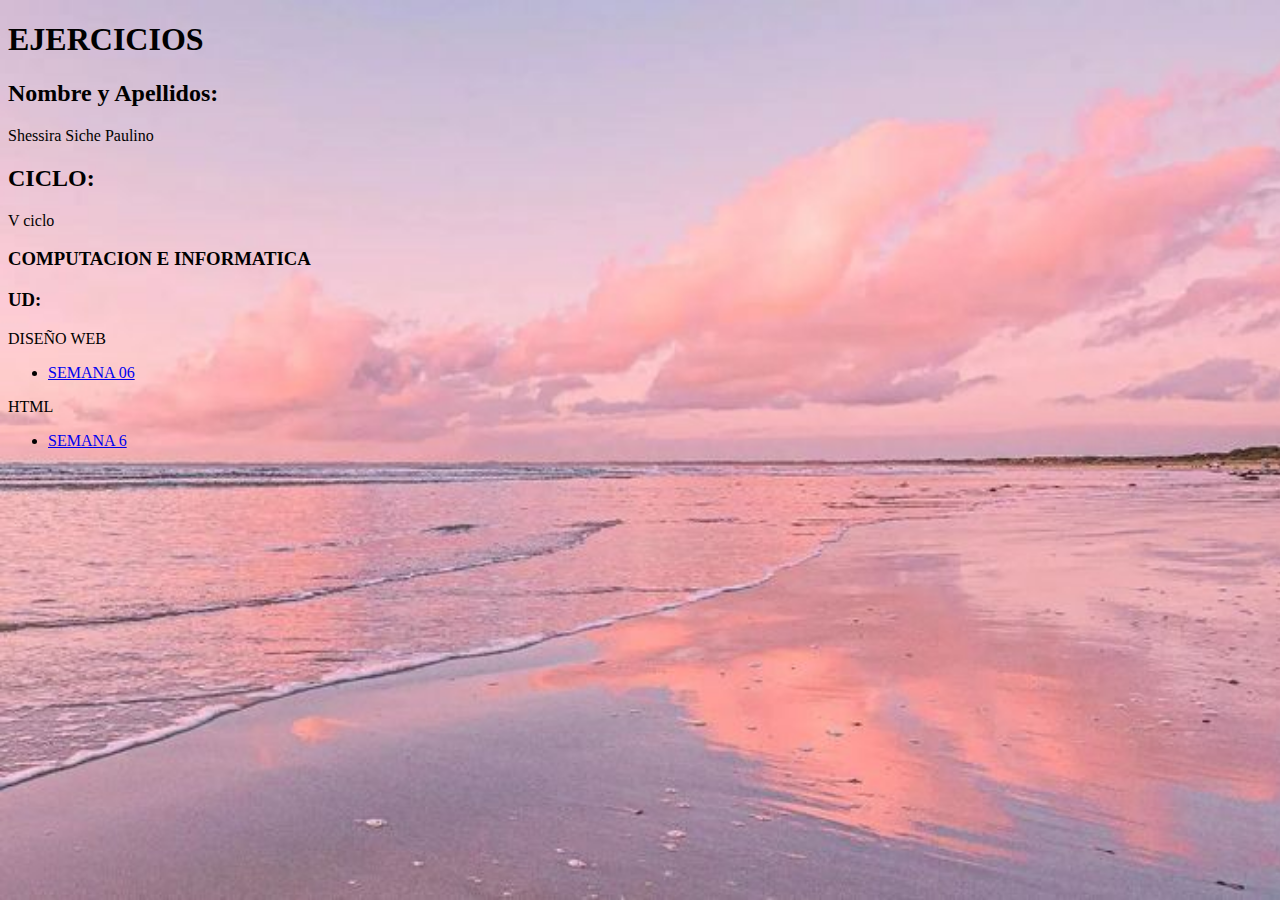
<file: index.html>
<!DOCTYPE html>
<html lang="es">
<head>
    <meta charset="UTF-8">
    <meta name="viewport" content="width=device-width, initial-scale=1.0">
    <link rel="stylesheet" href="estilos/index.css">
    <title>Tareas</title>
</head>
<body>

    <h1>EJERCICIOS</h1>
    <h2>Nombre y Apellidos:</h2>
    <p>Shessira Siche Paulino</p>
    <h2>CICLO:</h2> 
    <p>V ciclo</p>
    <h3>COMPUTACION E INFORMATICA</h3>
    <h3>UD:</h3> 
    <p>DISEÑO WEB</p>
    <ul>
        <li><a href= "elementos.html">SEMANA 06</a></li>
    </ul>
    <p>HTML</p>
    <ul>
        <li><a href= "tablas.html">SEMANA 6</a></li>
    </ul>
    
</body>
</html>
</file>
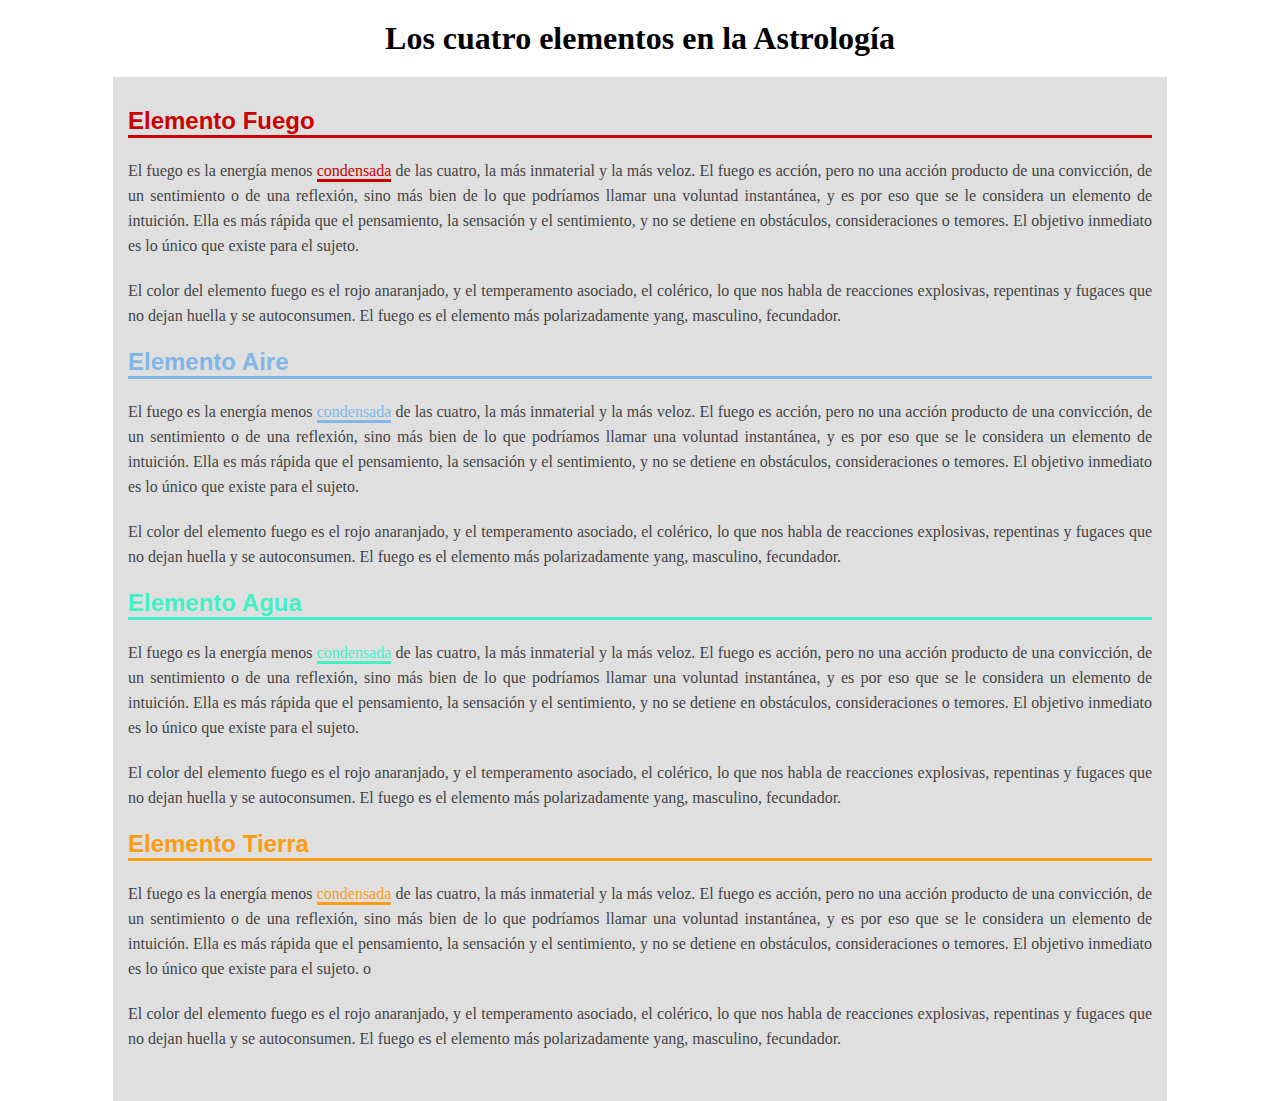
<file: elementos.html>
<!DOCTYPE html>
<html lang="es">
  <head>
    <meta charset="UTF-8" />
    <meta name="viewport" content="width=device-width, initial-scale=1.0" />
    <title>ELEMENTOS</title>
    <link rel="stylesheet" href="estilos/elementos.css" />
  </head>

  <body>
    <h1>Los cuatro elementos en la Astrología</h1>

    <section>
      <article>
        <h2 class="fuego">Elemento Fuego</h2>
        <p>
          El fuego es la energía menos <span class="fuego">condensada</span> de las cuatro, la más
          inmaterial y la más veloz. El fuego es acción, pero no una acción
          producto de una convicción, de un sentimiento o de una reflexión, sino
          más bien de lo que podríamos llamar una voluntad instantánea, y es por
          eso que se le considera un elemento de intuición. Ella es más rápida
          que el pensamiento, la sensación y el sentimiento, y no se detiene en
          obstáculos, consideraciones o temores. El objetivo inmediato es lo
          único que existe para el sujeto.
        </p>
        <p>
          El color del elemento fuego es el rojo anaranjado, y el temperamento
          asociado, el colérico, lo que nos habla de reacciones explosivas,
          repentinas y fugaces que no dejan huella y se autoconsumen. El fuego
          es el elemento más polarizadamente yang, masculino, fecundador.
        </p>
      </article>

      <h2 class="aire">Elemento Aire</h2>

      <article>
        <p>
          El fuego es la energía menos <span class="aire">condensada</span> de las cuatro, la más
          inmaterial y la más veloz. El fuego es acción, pero no una acción
          producto de una convicción, de un sentimiento o de una reflexión, sino
          más bien de lo que podríamos llamar una voluntad instantánea, y es por
          eso que se le considera un elemento de intuición. Ella es más rápida
          que el pensamiento, la sensación y el sentimiento, y no se detiene en
          obstáculos, consideraciones o temores. El objetivo inmediato es lo
          único que existe para el sujeto.
        </p>
        <p>
          El color del elemento fuego es el rojo anaranjado, y el temperamento
          asociado, el colérico, lo que nos habla de reacciones explosivas,
          repentinas y fugaces que no dejan huella y se autoconsumen. El fuego
          es el elemento más polarizadamente yang, masculino, fecundador.
        </p>
      </article>

      <h2 class="agua">Elemento Agua</h2>
      
      <article>
        <p>
          El fuego es la energía menos <span class="agua">condensada</span> de las cuatro, la más
          inmaterial y la más veloz. El fuego es acción, pero no una acción
          producto de una convicción, de un sentimiento o de una reflexión, sino
          más bien de lo que podríamos llamar una voluntad instantánea, y es por
          eso que se le considera un elemento de intuición. Ella es más rápida
          que el pensamiento, la sensación y el sentimiento, y no se detiene en
          obstáculos, consideraciones o temores. El objetivo inmediato es lo
          único que existe para el sujeto.
        </p>
        <p>
            El color del elemento fuego es el rojo anaranjado, y el temperamento
            asociado, el colérico, lo que nos habla de reacciones explosivas,
            repentinas y fugaces que no dejan huella y se autoconsumen. El fuego
            es el elemento más polarizadamente yang, masculino, fecundador.
        </p>
      </article>
    
      <h2 class="tierra">Elemento Tierra</h2>
      
      <article>
        <p>
          El fuego es la energía menos <span class="tierra">condensada</span> de las cuatro, la más
          inmaterial y la más veloz. El fuego es acción, pero no una acción
          producto de una convicción, de un sentimiento o de una reflexión, sino
          más bien de lo que podríamos llamar una voluntad instantánea, y es por
          eso que se le considera un elemento de intuición. Ella es más rápida
          que el pensamiento, la sensación y el sentimiento, y no se detiene en
          obstáculos, consideraciones o temores. El objetivo inmediato es lo
          único que existe para el sujeto. o
        </p>
        <p>
            El color del elemento fuego es el rojo anaranjado, y el temperamento
            asociado, el colérico, lo que nos habla de reacciones explosivas,
            repentinas y fugaces que no dejan huella y se autoconsumen. El fuego
            es el elemento más polarizadamente yang, masculino, fecundador.
          </p>
      </article>
    </section>
  </body>
  
</html>
</file>
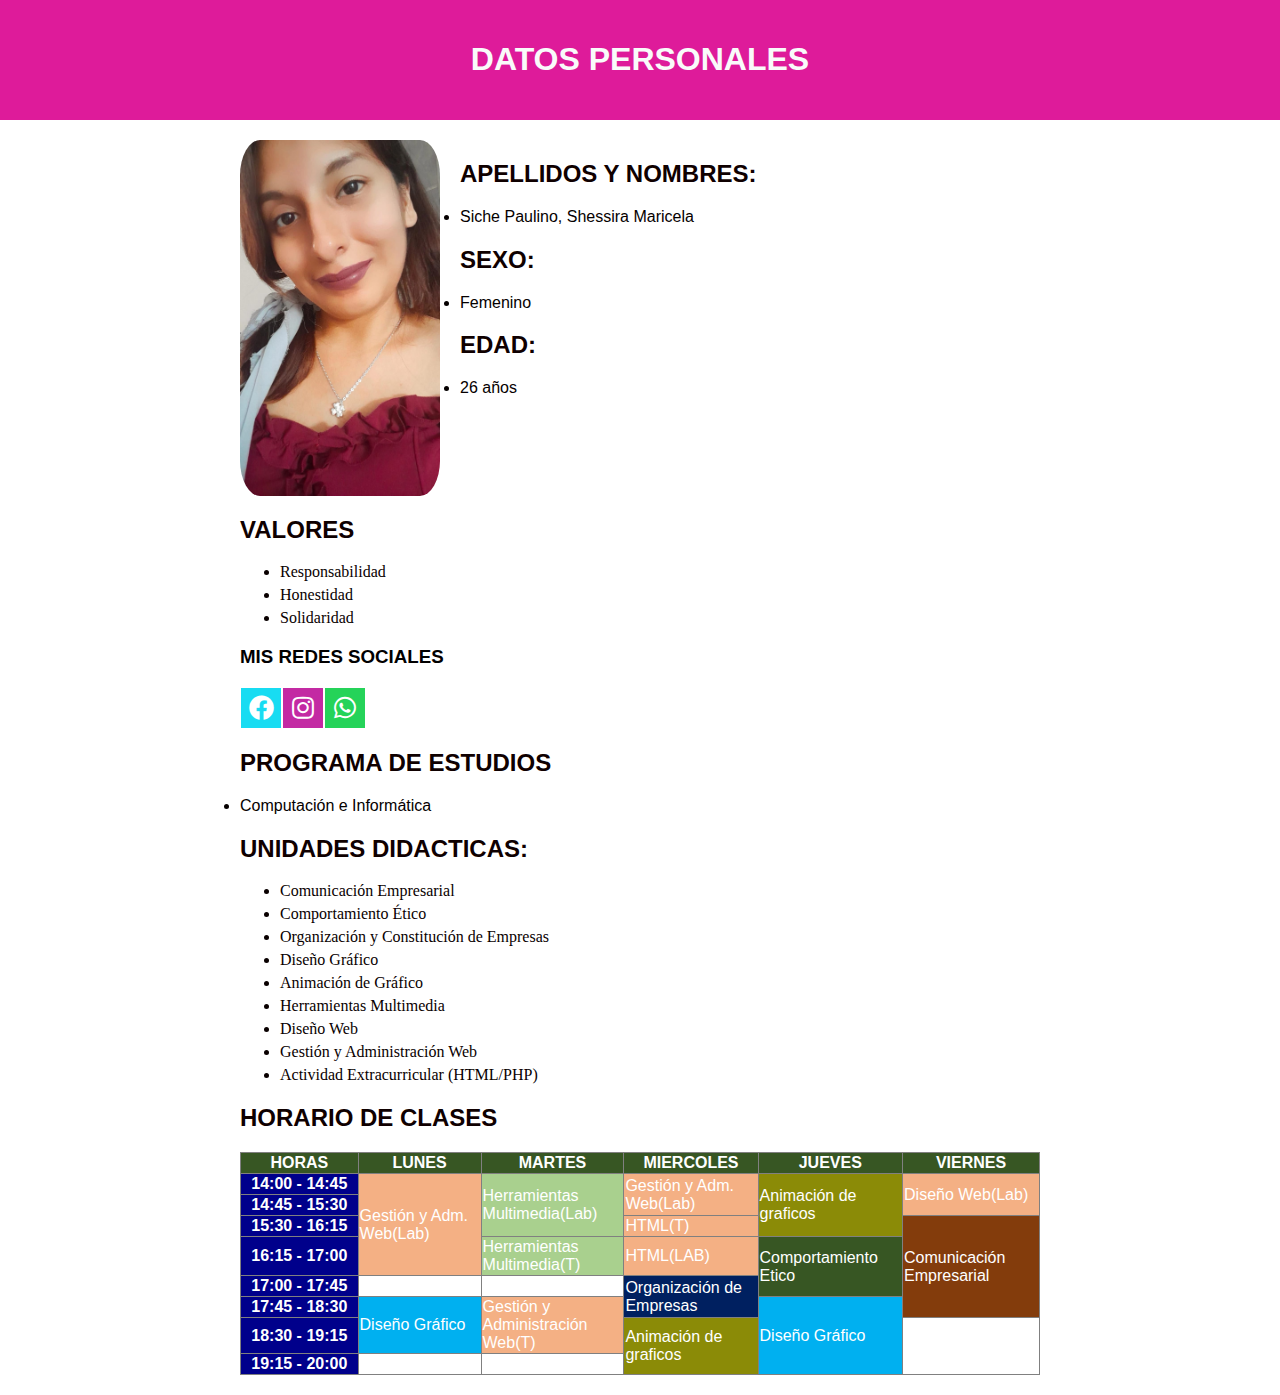
<file: tablas.html>
<!DOCTYPE html>
<html lang="es">
<head>
    <meta charset="UTF-8">
    <meta http-equiv="X-UA-Compatible" content="IE=edge">
    <meta name="viewport" content="width=device-width, initial-scale=1.0">
    <title>DATOS</title>
    <link rel="stylesheet" href="estilos/tablas.css">
    <link rel="stylesheet" href="https://use.fontawesome.com/releases/v5.15.4/css/all.css"/>
</head>
<body>
    <header>
        <h1>DATOS PERSONALES</h1>
    </header>
    <section>
       <div class="contenedor">

        <img src="../Imagenes/Imagen.png" alt="">
            
            <h2>APELLIDOS Y NOMBRES:</h2>
            <li>Siche Paulino, Shessira Maricela</li>
            
            <h2>SEXO:</h2>
            <li>Femenino</li>
            
            <h2>EDAD:</h2>
            <li>26 años</li>
       </div>
        <h2>VALORES</h2>
        <ul>
            <li>Responsabilidad</li>
            <li>Honestidad</li>
            <li>Solidaridad</li>
        </ul>
        <h3>MIS REDES SOCIALES</h3>
        <div class="redes">
            <a href="https://www.facebook.com/Shessira.siche" target="_blank"><i class="fab fa-facebook"></i></a>
            <a href="https://www.instagram.com/shessira.sp?igsh=MTVqYnUzczd6MnVibQ==" target="_blank"><i class="fab fa-instagram"></i></a>
            <a href="https://WA.ME/51922340721" target="_blank"><i class="fab fa-whatsapp"></i></a>
        </div>
        <h2>PROGRAMA DE ESTUDIOS</h2>
        <li>Computación e Informática</li>
        <h2>UNIDADES DIDACTICAS:</h2>   
        <ul>
            <li>Comunicación Empresarial</li>
            <li>Comportamiento Ético</li>
            <li>Organización y Constitución de Empresas</li>
            <li>Diseño Gráfico</li>
            <li>Animación de Gráfico</li>
            <li>Herramientas Multimedia</li>
            <li>Diseño Web</li>
            <li>Gestión y Administración Web</li>
            <li>Actividad Extracurricular (HTML/PHP)</li>
        </ul>
        
        <h2>HORARIO DE CLASES</h2>
        <table border="1">
            <tr>
                <th>HORAS</th>
                <th>LUNES</th>
                <th>MARTES</th>
                <th>MIERCOLES</th>
                <th>JUEVES</th>
                <th>VIERNES</th>
            </tr>
            <tr>
                <th>14:00 - 14:45</th>
                <td rowspan="4" class="gestion">Gestión y Adm. Web(Lab)</td>
                <td rowspan="3" class="herramientas">Herramientas Multimedia(Lab)</td>
                <td rowspan="2" class="gestion">Gestión y Adm. Web(Lab)</td>
                <td rowspan="3" class="animacion">Animación de graficos</td>
                <td rowspan="2" class="gestion">Diseño Web(Lab)</td>
            </tr>
            <tr>
                <th>14:45 - 15:30</th>
            </tr>
            <tr>
                <th>15:30 - 16:15</th>
                <td class="gestion">HTML(T)</td>
                <td rowspan="4" class="empresa">Comunicación Empresarial</td>
                
            </tr>
            <tr>
                <th>16:15 - 17:00</th>
                <td class="herramientas">Herramientas Multimedia(T)</td>
                <td class="gestion">HTML(LAB)</td>
                <td rowspan="2" class="comportamiento">Comportamiento Etico</td>
                
            </tr>
            <tr>
                <th>17:00 - 17:45</th>
                <td class="nd"></td>
                <td class="nd"></td>
                <td rowspan="2" class="org">Organización de Empresas</td>
                
            </tr>
            <tr>
                <th>17:45 - 18:30</th>
                <td rowspan="2" class="gra">Diseño Gráfico</td>
                <td rowspan="2" class="gestion">Gestión y Administración Web(T)</td>
                <td rowspan="3" class="gra">Diseño Gráfico</td>
            </tr>
            <tr>
                <th>18:30 - 19:15</th>
                <td rowspan="2" class="animacion">Animación de graficos</td>
                <td rowspan="2" class="nd"></td>
            </tr>
            <tr>
                <th>19:15 - 20:00</th>
                <td class="nd"></td>   
                <td class="nd"></td>
            </tr>
        </table>
    </section>
    </body>
</html>
</file>
<file: estilos/index.css>
body{
    background-image: url(../Imagenes/playa.jpeg);
    background-attachment: fixed;
    background-size: cover;
}
</file>
<file: estilos/elementos.css>
*{
    padding: 0px;
    margin: 0px;
}
body{
    font-family:'Times New Roman', Times, serif;
    color: #444444;
}

h1{
    color: black;
    text-align: center;
   padding: 20px 0px 20px 0px;
}
h2{
    font-family:Arial, Helvetica, sans-serif;
    margin-bottom: 20px;
}
p{
    text-align: justify;
    margin-bottom: 20px;
    line-height: 25px;
}
section{
    background-color:#DFDFDF;
    width: 80%;
    margin: 0px auto 0px;
    padding: 30px 15px 30px 15px;
}
.fuego {
    color: #CB0000;
    border-bottom: 3px solid;
}
.aire{
    color: #82B6E6;
    border-bottom: 3px solid;
}
.agua{
    color: #42F0C7;
    border-bottom: 3px solid;
}
.tierra{
    color: #FB9D13;
    border-bottom: 3px solid;
}
</file>
<file: estilos/tablas.css>
body {
    font-family: Arial, sans-serif;
    margin: 0;
    padding: 0;
    box-sizing: border-box;
    background-size: cover;
    background-repeat: no-repeat;
    background-position: center;
    background-attachment: fixed;
}
.contenedor {
    width: 100%;
    overflow: hidden;
}
.contenedor img {
    border-radius: 10%;
    float: left;
    margin-right: 20px;
    max-width: 200px;
    height: auto;
}
header {
    text-align: center;
    background-color: #de1b9a;
    padding: 20px 0;
}
section {
    max-width: 800px;
    margin: 20px auto;
    padding: 0 20px;
}
h1 {
    color: rgb(249, 251, 250);
    text-align: center;
}
h2{
    color:hsl(0, 100%, 3%);
}
h3{
    color: rgb(1, 0, 0);
}
p {
    text-align: justify;
}
ul {
    margin-top: 10px;
}
li{
  color: rgb(5, 0, 0);
}
ul li {
    color: rgb(9, 0, 0);
    font-family: Franklin Gothic Mediu;
    margin-bottom: 5px;
}
/*Colores de Marca*/
.fa-facebook {
    background:#18dcf2;
} 
.fa-instagram {
    background: #c32aa3;
}
.fa-whatsapp{
    background: #25d359;
}

/*Agregar estilos adicionales a iconos*/
.redes {
    display: flex;
}
.redes i {
    color: #fff;
    width: 40px;
    height: 40px;
    margin: 1px;
    font-size: 25px;
    display: flex;
    align-items: center;
    justify-content: center;
}
.redes a {
    text-decoration: none;
}
.redes i:hover {
    -ms-transform: scale(1.1); 
    -webkit-transform: scale(1.1); 
    transform: scale(1.1); 
    opacity: .9;
}
table th{
    width: 10em;
}
tr:nth-of-type(1) > th{
    background-color: #375623;
}
tr:nth-of-type(2) >th,
tr:nth-of-type(3) >th,
tr:nth-of-type(4) >th,
tr:nth-of-type(5) >th,
tr:nth-of-type(6) >th,
tr:nth-of-type(7) >th,
tr:nth-of-type(8) >th,
tr:nth-of-type(9) >th {
 background-color: darkblue;
}
table{
    color: white;
    border-collapse: collapse;
}
.gestion{
    background-color: #F4B084;
}
.herramientas{
    background-color: #A9D08E;
}
.animacion{

    background-color: #8b8b07;
}
.comportamiento{
    color: white;
    background-color: #375623;
}
.org{
    color:white;
    background-color: #002060;
}
.gra{
    background-color: #00B0F0;
}
.empresa{
    color:white;
    background-color: #833C0C;
}
.nd{
    background-color: white;
}
footer {
    background-color: #000000;
    color: #fff;
    text-align: center;
    padding: 30px;
}
</file>
